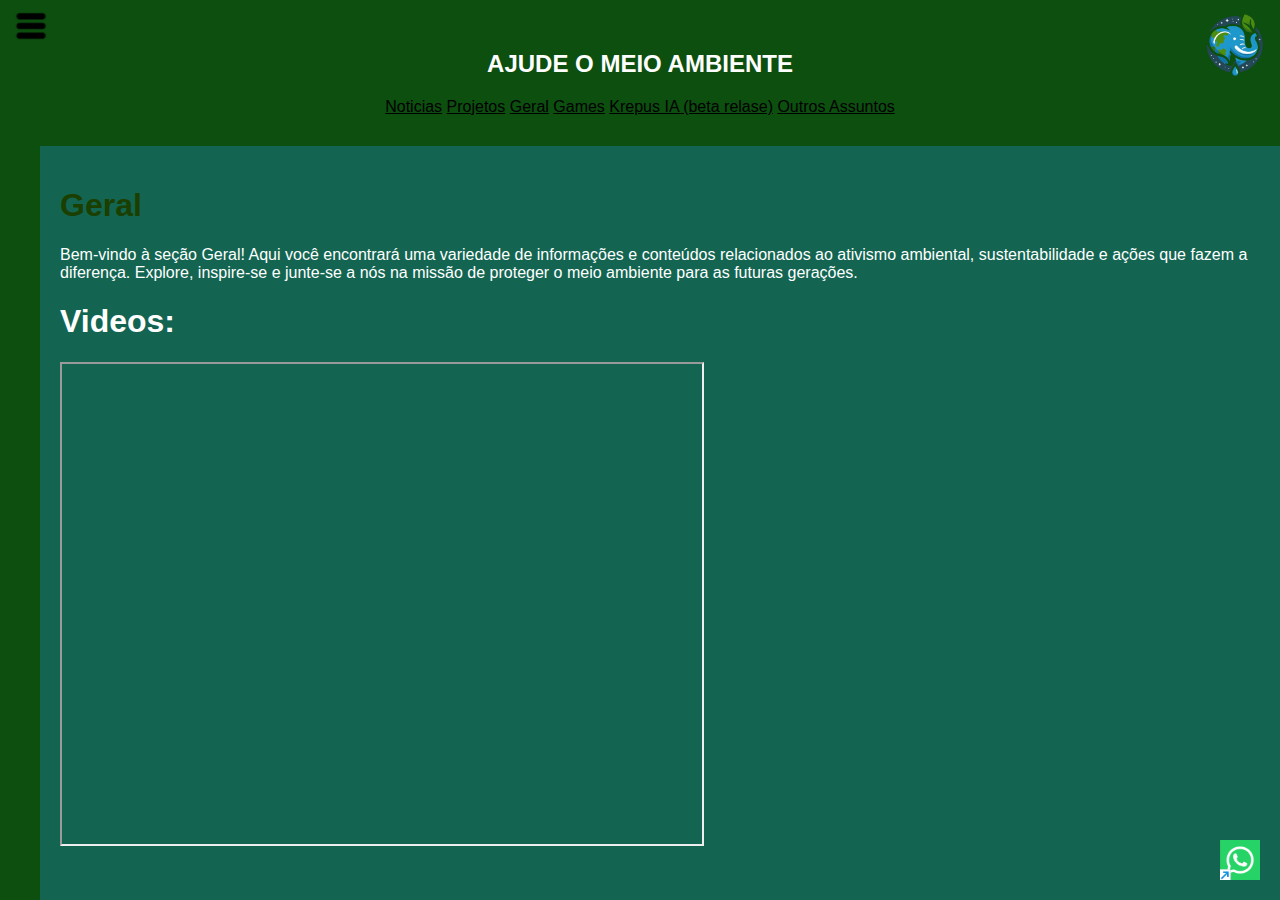
<file: index.html>
<!DOCTYPE html>
<html lang="pt-br">
<head>
    <meta charset="UTF-8">
    <meta name="viewport" content="width=device-width, initial-scale=1.0">
    <title>ATIVISMO</title>
    <link rel="stylesheet" href="style.css">
    <script>
        function showSection(id) {
            const sections = document.querySelectorAll('section');
            sections.forEach(section => section.classList.remove('active'));
            document.getElementById(id).classList.add('active');
        }
    </script>
    <link rel="icon" type="image/png" href="logotipo.png">
</head>
<body>
    <header>
    <button class="menu-button" onclick="toggleMenu()">
        <img src="menu_hamburguesa.png" alt="Menu">
    </button>
    <nav class="side-menu" id="sideMenu">
        <a href="index.html">Inicio</a>
        <a href="more.html">Mais Tópicos</a>
        <a href="info.html">Sobre</a>
        <a href="faq.html">FAQ</a>
        <a href="creditos.html">Créditos</a>
    </nav>
    <h2 style="font-size: 24px; font-weight: bold;">AJUDE O MEIO AMBIENTE</h2>
        <img src="logotipo.png" style="width: 80px; height:80px; position: absolute; top: 5px; right: 5px;">
    <a href="#" onclick="showSection('noticias')" class="subtopic">Noticias</a>
    <a href="#" onclick="showSection('projetos')" class="subtopic">Projetos</a>
    <a href="#" onclick="showSection('geral')" class="subtopic">Geral</a>
    <a href="#" onclick="showSection('games')" class="subtopic">Games</a>
    <a href="ai_krepus_interface.html" class="subtopic">Krepus IA (beta relase)</a>
    <a href="#" onclick= "showSection('outros')" class="subtopic">Outros Assuntos</a>
    <a href="https://whatsapp.com/channel/0029Vb5pkUw11ulQvipAN50Q" class="whatsapp-icon" target="_blank"></a>
</header>
    <main class="topic">
        <section id="noticias">
            <ul>
                <h1 style="color: darkred; font-family: 'Times New Roman', Times, serif;">NOTICIAS</h1>
                <h3>Incêndios Florestais na Amazônia: Uma Crise Ambiental Alarmante</h2>
                <img src="queima_amazonia_2024.jpg" alt="Incêndios Florestais na Amazônia" class="image" height="50%" width="50%">
                <p>A Amazônia, frequentemente chamada de "pulmão do mundo", enfrenta uma crise ambiental de proporções alarmantes. 
                Recentemente, os incêndios florestais atingiram níveis recordes no estado do Amazonas, que registrou o maior número de queimadas em 26 anos, com mais de 21,6 mil focos em 2024. 
                A fumaça densa gerada por esses incêndios cobriu todas as 62 cidades do estado, incluindo Manaus, afetando drasticamente a qualidade do ar e a saúde da população.
                O impacto ambiental é devastador. Além da perda irreparável de áreas de floresta nativa, a queimada de vegetação libera uma quantidade massiva de carbono na atmosfera, agravando as mudanças climáticas. 
                Esses incêndios são frequentemente impulsionados por práticas humanas, como o desmatamento ilegal e queimadas intencionais, agravadas por condições climáticas extremas, como a seca prolongada, que torna a floresta mais suscetível ao fogo.
                A situação exige uma resposta urgente e coordenada. É necessário fortalecer a fiscalização para combater atividades ilegais, implementar políticas públicas eficazes de preservação e investir em educação ambiental para conscientizar a população. 
                Além disso, iniciativas como a capacitação de indígenas para combater incêndios mostram que a colaboração entre o saber tradicional e a tecnologia moderna pode ser uma ferramenta poderosa na proteção da floresta.
                Proteger a Amazônia é uma responsabilidade global. Não se trata apenas de preservar sua biodiversidade incomparável, mas também de garantir a estabilidade climática do planeta e a qualidade de vida de milhões de pessoas que dependem diretamente dela. 
                Ignorar essa crise é fechar os olhos para as consequências catastróficas de um mundo sem sua maior floresta tropical.
                </p>
                <h3>Climas Extremos</h3>
                <img src="climas_extremos.png" alt="eventos climaticos">
                <p>O Brasil registrou 10 eventos climáticos extremos em 2024, sendo três deles sem precedentes: as enchentes no Rio Grande do Sul, a seca na Amazônia e a onda de calor no Centro do país. As inundações no RS foram o pior desastre climático do Brasil, causando perdas econômicas significativas e mortes.
A degradação da Amazônia tem sido um tema recorrente, com alertas sobre o aumento de 163% em dois anos.</p>
                </ul>
        </section>
        <section id="projetos">
        <ul>
            <h1 class="subtitle">Projetos</h1>
             <div style="border: 2px solid black; background: linear-gradient(to right, #0026ff, #017bf4); color:white; border-radius: 7px;">
                <img src="logotipo.png" style="position: relative; width: 30px; height: 30px; animation: float 500ms ease-in-out infinite;">
                <h1 style="color: darkkhaki">Introdução ao Dia do Meio Ambiente</h1>
                <h5>Data: 4 de Junho - Quarta Feira</h5>
                <h6>Local: Escola</h6>
                <p>Aviso: Nenhum</p>
            </div>
        </ul>
        <ul>
            <div style="border: 2px solid black; background: linear-gradient(to right, #0026ff, #017bf4); color:white; border-radius: 7px;">
                <img src="logotipo.png" style="position: relative; width: 30px; height: 30px; animation: float 500ms ease-in-out infinite;">
                <h1 style="color: darkkhaki">Feira de trocas</h1>
                <h5>Data: 6 de Junho - Sexta Feira</h5>
                <h6>Local: Escola</h6>
                <p>Aviso: Tragam seus bilhetes</p>
            </div>
        </ul>
        </section>
        <!-- sessão principal -->
        <section id="geral" class="active">
        <ul>
            <h1 class="subtitle">Geral</h1>
            <p>
                Bem-vindo à seção Geral! Aqui você encontrará uma variedade de informações e conteúdos relacionados ao ativismo ambiental, sustentabilidade e ações que fazem a diferença. Explore, inspire-se e junte-se a nós na missão de proteger o meio ambiente para as futuras gerações.
            </p>
            <h1>Videos:</h1>
        <div>
            <iframe src="https://drive.google.com/file/d/1Hq_0ice30RNfJ1MnTaKjG5LV_j3LqRIg/preview" width="640" height="480" allow="autoplay"></iframe>
        </div>
        </ul>
        </section>
        </ul>
        </section>
        <section id="outros">
        <ul>
            <h1 class="subtitle">Outros</h1>
            <p>
                Nesta seção, abordamos outros assuntos relacionados ao meio ambiente que merecem atenção. Desde os impactos da poluição nos oceanos até as iniciativas globais para combater as mudanças climáticas, aqui você encontrará uma variedade de temas que ampliam a compreensão sobre os desafios ambientais e as soluções possíveis.
            </p>
            <ul>
                <li>Impactos da poluição nos oceanos</li>
                <li>Mudanças climáticas e suas consequências</li>
                <li>A importância da energia renovável</li>
            </ul>
        </ul>
            </p>
        </ul>
        </section>
        <section id="games">
            <ul>
                <h1 class="subtitle">Games</h1>
                <button style="border: none; background: none; cursor: pointer;" onclick="window.location.href='https://poki.com/br/g/tribals-io'">
                    <img src="tribals_icon.jpeg" alt="Jogo" style="width: 100px; height: 100px;">
                </button>
                <button style="border: none; background: none; cursor: pointer;" onclick="window.location.href='https://poki.com/br/g/shape-fold-nature'">
                    <img src="shape-fold-nature.jpeg" alt="Jogo" style="width: 100px; height: 100px;">
                </button>
                <button style="border: none; background: none; cursor: pointer;" onclick="window.location.href='https://poki.com/br/g/tiger-simulator-3d'">
                    <img src="tiger_simulator.jpeg" alt="Jogo" style="width: 100px; height: 100px;">
                </button>
                <button style="border: none; background: none; cursor: pointer;" onclick="window.location.href='https://poki.com/br/g/flyordie-io'">
                    <img src="fly_game.jpeg" alt="Jogo" style="width: 100px; height: 100px;">
                </button>
            </ul>
        </section>
    </main>
    <script>
        function toggleMenu() {
            const menu = document.getElementById('sideMenu');
            menu.classList.toggle('open');
        }
    </script>
</body>
</html>
</file>
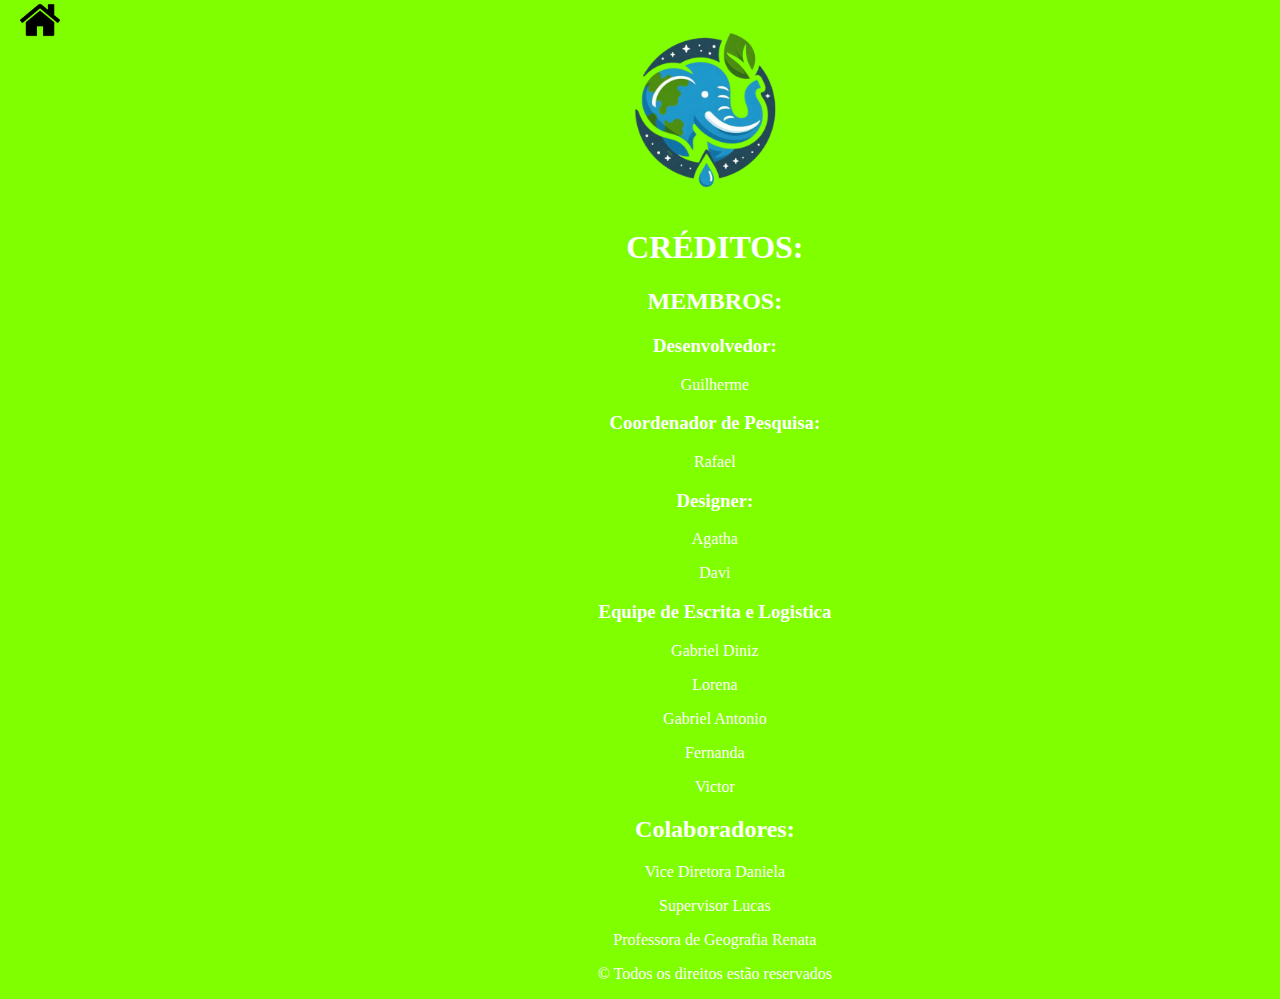
<file: creditos.html>
<!DOCTYPE html>
<html lang="en">
<head>
    <meta charset="UTF-8">
    <meta name="viewport" content="width=device-width, initial-scale=1.0">
    <title>Creditos</title>
    <style>
        body {
            background-color: chartreuse;
            color: white;
        }
        .home-icon {
            position: fixed;
            top:0;
            bottom: 20px; /* Ajuste da posição na tela */
            left: 20px;
            width: 40px; /* Tamanho ajustado do ícone */
            height: 40px;
            background-image: url('home-icon.png'); /* Caminho para a imagem do ícone */
            background-size: contain; /* Mantém o tamanho proporcional da imagem */
            background-repeat: no-repeat; /* Evita repetição da imagem */
            cursor: pointer; /* Muda o cursor ao passar sobre o ícone */
            z-index: 1000; /* Garante que o ícone fique por cima dos outros elementos */
        }
    </style>
    <link rel="icon" type="image/png" href="logotipo.png">
</head>
<body>
    <a href="Inicio.html" class="home-icon" target="_blank"></a>
    <img src="logotipo.png" alt="Logotipo" style="width: 200px; height: 200px; position: absolute; top: 10px; right:37%;">
    <div style="margin-top: 200px; text-align: center; position: absolute;  right: 35%;">
        <h1>CRÉDITOS:</h1>
        <h2>MEMBROS:</h2>
        <h3>Desenvolvedor:</h3>
        <p>Guilherme</p>
        <h3>Coordenador de Pesquisa:</h3>
        <p>Rafael</p>
        <h3>Designer:</h3>
        <p>Agatha</p>
        <p>Davi</p>
        <h3>Equipe de Escrita e Logistica</h3>
        <p>Gabriel Diniz</p>
        <p>Lorena</p>
        <p>Gabriel Antonio</p>
        <p>Fernanda</p>
        <p>Victor</p>
        <h2>Colaboradores:</h2>
        <p>Vice Diretora Daniela</p>
        <p>Supervisor Lucas</p>
        <p>Professora de Geografia Renata</p>
        <p>&copy; Todos os direitos estão reservados</p>
    </div>
</body>
</html>
</file>
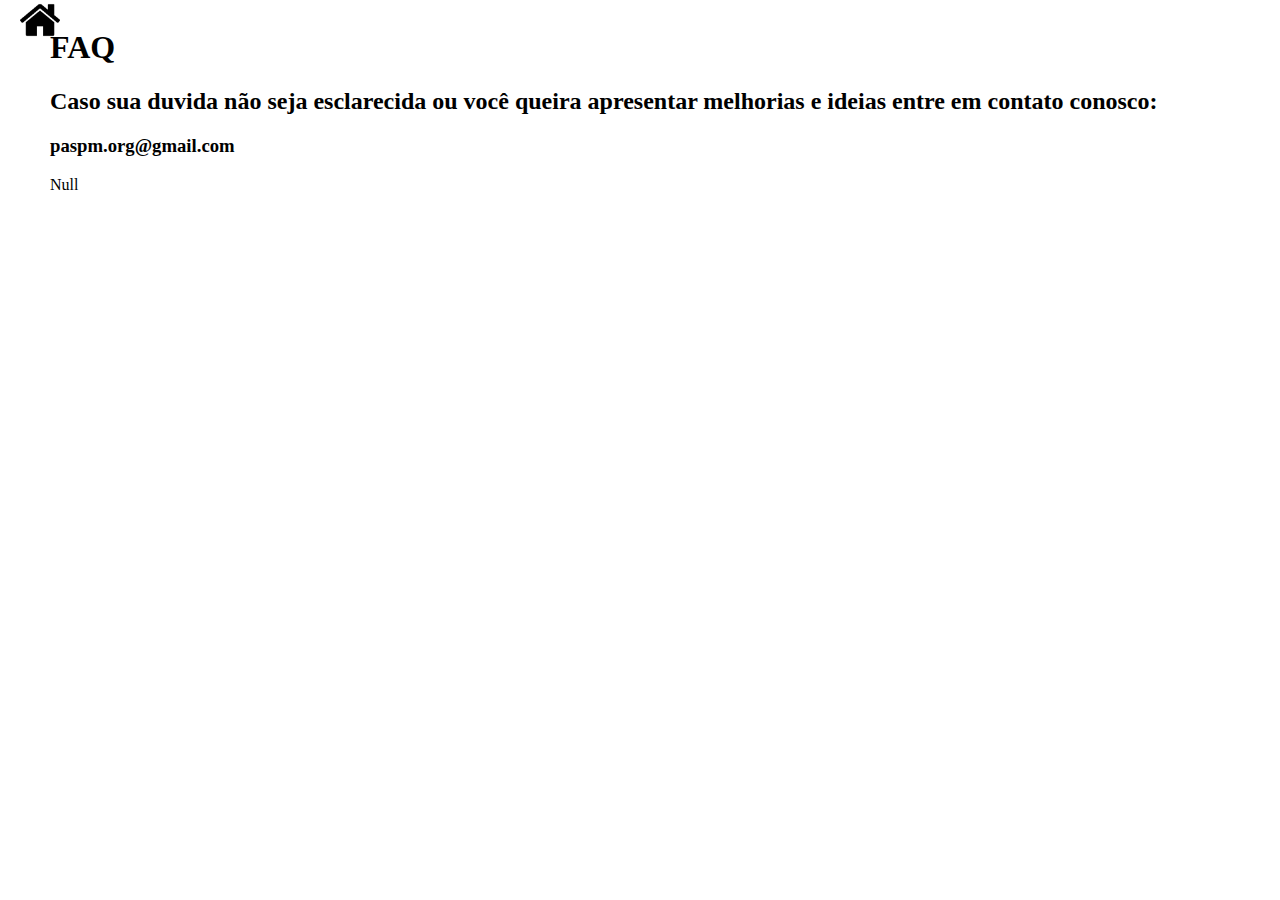
<file: faq.html>
<!DOCTYPE html>
<html lang="en">
<head>
    <meta charset="UTF-8">
    <meta name="viewport" content="width=device-width, initial-scale=1.0">
    <link rel="icon" type="image/png" href="logotipo.png">
    <title>Fale conosco</title>
    <style>
        .home-icon {
            position: fixed;
            top:0;
            bottom: 20px; /* Ajuste da posição na tela */
            left: 20px;
            width: 40px; /* Tamanho ajustado do ícone */
            height: 40px;
            background-image: url('home-icon.png'); /* Caminho para a imagem do ícone */
            background-size: contain; /* Mantém o tamanho proporcional da imagem */
            background-repeat: no-repeat; /* Evita repetição da imagem */
            cursor: pointer; /* Muda o cursor ao passar sobre o ícone */
            z-index: 1000; /* Garante que o ícone fique por cima dos outros elementos */
        }
    </style>
</head>
<body>
    <a href="index.html" class="home-icon" target="_blank"></a>
    <div style="position:absolute; left: 50px;">   
        <h1>FAQ</h1>
        <h2>Caso sua duvida não seja esclarecida ou você queira apresentar melhorias e ideias entre em contato conosco:</h2>
        <h3>paspm.org@gmail.com</h3>
        <p>Null</p>
    </div>
</body>
</html>
</file>
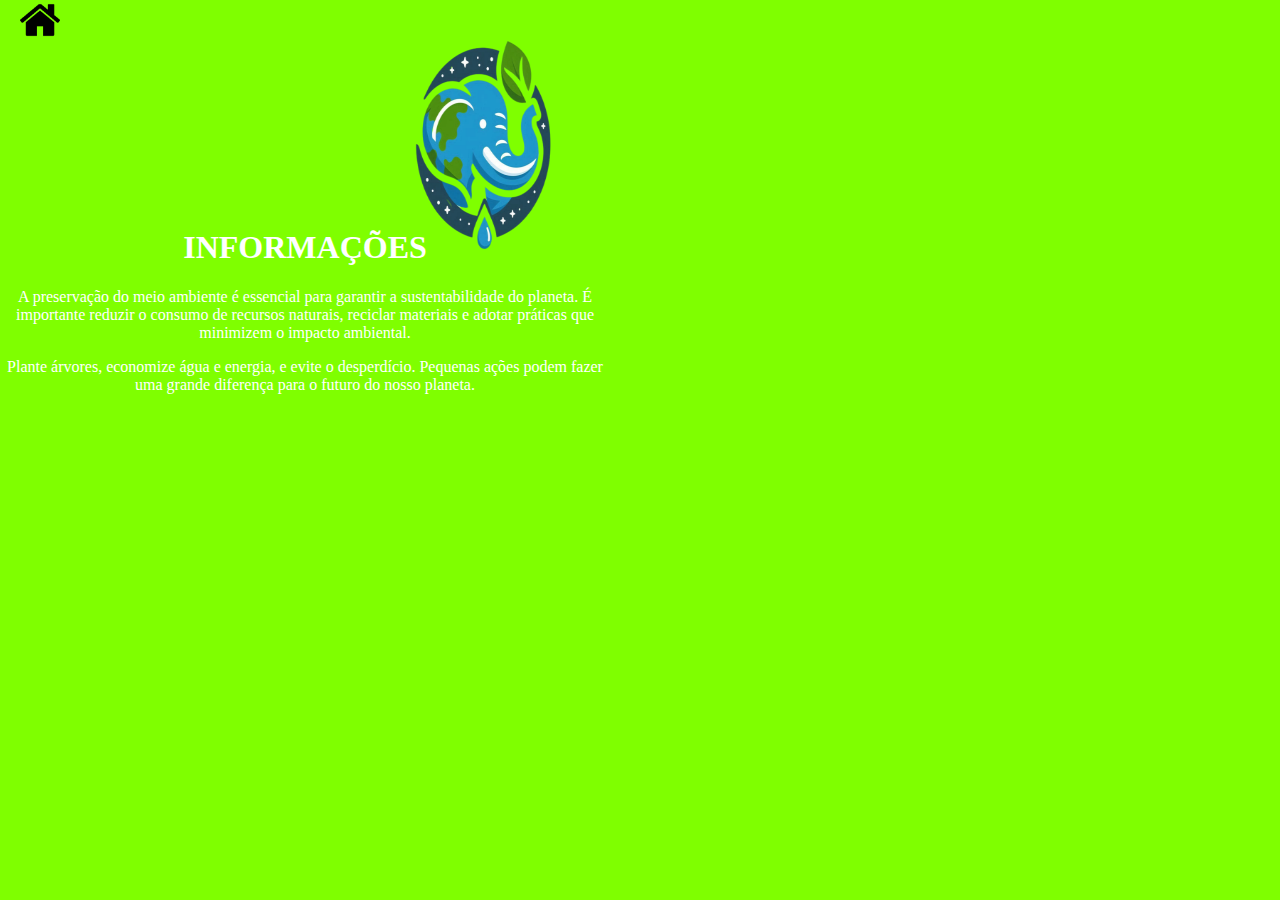
<file: info.html>
<!DOCTYPE html>
<html lang="en">
<head>
    <meta charset="UTF-8">
    <meta name="viewport" content="width=device-width, initial-scale=1.0">
    <link rel="icon" type="image/png" href="logotipo.png">
    <title>Info</title>
    <style>
        body {
            background-color: chartreuse;
            color: white;
        }
        .home-icon {
            position: fixed;
            top:0;
            bottom: 20px; /* Ajuste da posição na tela */
            left: 20px;
            width: 40px; /* Tamanho ajustado do ícone */
            height: 40px;
            background-image: url('home-icon.png'); /* Caminho para a imagem do ícone */
            background-size: contain; /* Mantém o tamanho proporcional da imagem */
            background-repeat: no-repeat; /* Evita repetição da imagem */
            cursor: pointer; /* Muda o cursor ao passar sobre o ícone */
            z-index: 1000; /* Garante que o ícone fique por cima dos outros elementos */
        }
    </style>
    <link rel="icon" type="image/png" href="logotipo.png">
</head>
<body>
    <a href="index.html" class="home-icon" target="_blank"></a>
    <img src="logotipo.png" alt="Logotipo" style="width: 15%; height: 30%; position: absolute; top: 10px; right:700px;">
    <div style="margin-top: 200px; text-align: center; position: absolute;  right: 670px;">
        <h1>INFORMAÇÕES</h1>
        <p>A preservação do meio ambiente é essencial para garantir a sustentabilidade do planeta. É importante reduzir o consumo de recursos naturais, reciclar materiais e adotar práticas que minimizem o impacto ambiental.</p>
        <p>Plante árvores, economize água e energia, e evite o desperdício. Pequenas ações podem fazer uma grande diferença para o futuro do nosso planeta.</p>
    </div>
</body>
</html>
</file>
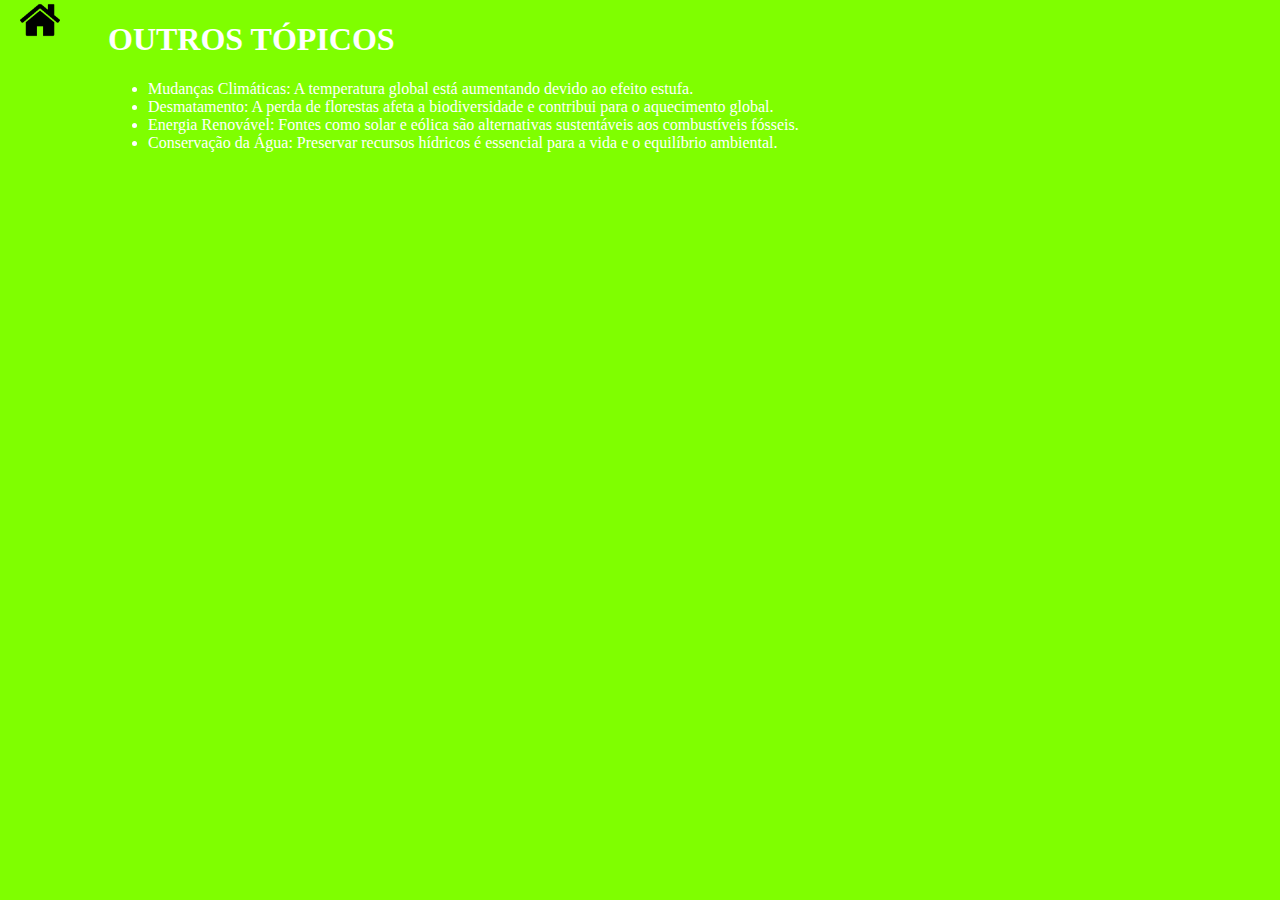
<file: more.html>
<!DOCTYPE html>
<html lang="pt-br">
<head>
    <link rel="icon" type="image/png" href="logotipo.png">
    <meta charset="UTF-8">
    <meta name="viewport" content="width=device-width, initial-scale=1.0">
    <title>More</title>
    <style>
        body {
            background-color: chartreuse;
            color: white;
        }
        .home-icon {
            position: fixed;
            top:0;
            bottom: 20px; /* Ajuste da posição na tela */
            left: 20px;
            width: 40px; /* Tamanho ajustado do ícone */
            height: 40px;
            background-image: url('home-icon.png'); /* Caminho para a imagem do ícone */
            background-size: contain; /* Mantém o tamanho proporcional da imagem */
            background-repeat: no-repeat; /* Evita repetição da imagem */
            cursor: pointer; /* Muda o cursor ao passar sobre o ícone */
            z-index: 1000; /* Garante que o ícone fique por cima dos outros elementos */
        }
    </style>
</head>
<body>
    <a href="index.html" class="home-icon" target="_blank"></a>
    <div style="position:relative; left:100px;"><h1>OUTROS TÓPICOS</h1>
    <ul>
        <li>Mudanças Climáticas: A temperatura global está aumentando devido ao efeito estufa.</li>
        <li>Desmatamento: A perda de florestas afeta a biodiversidade e contribui para o aquecimento global.</li>
        <li>Energia Renovável: Fontes como solar e eólica são alternativas sustentáveis aos combustíveis fósseis.</li>
        <li>Conservação da Água: Preservar recursos hídricos é essencial para a vida e o equilíbrio ambiental.</li>
    </ul>
    </div>
</body>
</html>
</file>
<file: style.css>
header {
  background-color: rgb(12, 79, 15);
  color: rgb(255, 255, 255);
  padding: 30px;
  text-align: center;
  top:0;
  position:sticky;
  margin: 0;
}
body {
  font-family: Arial, sans-serif;
  margin: 0;
  padding: 0;
  background-color: rgb(19, 101, 82);
  color: rgb(255, 255, 255);
}

.menu-button {
  position: absolute;
  top: 10px;
  left: 10px;
  background-color: transparent;
  border: none;
  cursor: pointer;
  z-index: 1000;
}

.menu-button img {
  width: 30px;
  height: 30px;
}
/* Adiciona uma barra ao lado esquerdo da tela */
.side-menu {
  position: fixed;
  top: 0;
  left: -250px;
  width: 250px;
  height: 100%;
  background-color: rgb(12, 79, 15);
  color: white;
  overflow-y: auto;
  transition: left 0.3s ease;
  padding: 20px;
}

.side-menu a {
  color: rgb(255, 255, 255);
  text-decoration: none;
  display: block;
  margin: 10px 0;
}

.side-menu a:hover {
  text-decoration: underline;
}

.side-menu.open {
  left: 0;
}
.subtopic {
  color:black;
}
.topics {
  color:white;
  text-align: center;
}
nav {
  background-color: #000102;
  padding: 10px;
  border-bottom: 1px solid #bd2121;
}
nav a {
  margin: 0 10px;
  text-decoration: none;
  color: #b42d2d;
}
nav a:hover {
  text-decoration: underline;
}
main {
  padding: 20px;
}
section {
  display: none;
}
section.active {
  display: block;
}
.subtitle {
  color: rgb(26, 63, 1);
}
.whatsapp-icon {
  position: fixed;
  bottom: 20px; /* Ajuste da posição na tela */
  right: 20px;
  width: 40px; /* Tamanho ajustado do ícone */
  height: 40px;
  background-image: url('whatsapp-icon.png'); /* Caminho para a imagem do ícone */
  background-size: contain; /* Mantém o tamanho proporcional da imagem */
  background-repeat: no-repeat; /* Evita repetição da imagem */
  cursor: pointer; /* Muda o cursor ao passar sobre o ícone */
  z-index: 1000; /* Garante que o ícone fique por cima dos outros elementos */
}
</file>
